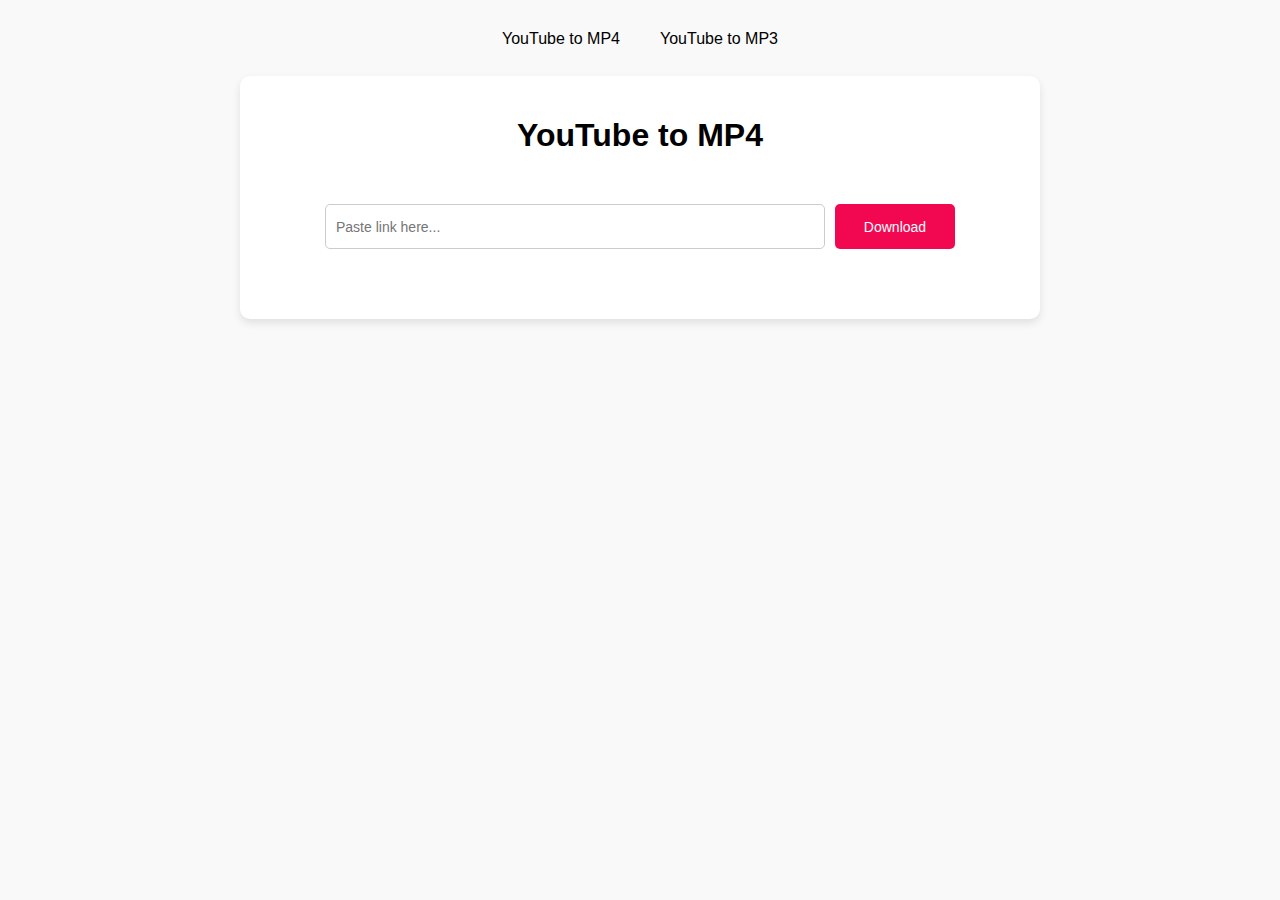
<file: index.html>
<!DOCTYPE html>
<html lang="en">
<head>
    <meta charset="UTF-8">
    <meta name="viewport" content="width=device-width, initial-scale=1.0">
    <title>YouTube Downloader - MP4</title>
    <link rel="stylesheet" href="static/styles.css">
</head>
<body>
    <nav>
        <ul>
            <a href="/">YouTube to MP4</a>
            <a href="mp3">YouTube to MP3</a>
        </ul>
    </nav>

    <br>

    <div class="main">
        <h1>YouTube to MP4</h1>
        <form id="input-container" class="input-container">
            <input type="text" id="url" class="input" name="url" required placeholder="Paste link here...">
            <button type="submit" class="download-button">Download</button>
            <input type="hidden" id="audioOnly" name="audioOnly" value="no">
        </form>
    </div>

    <div id="loading-icon" class="loading-spinner" style="display: none;"></div>

    <script src="static/javascript.js"></script>
</body>
</html>
</file>
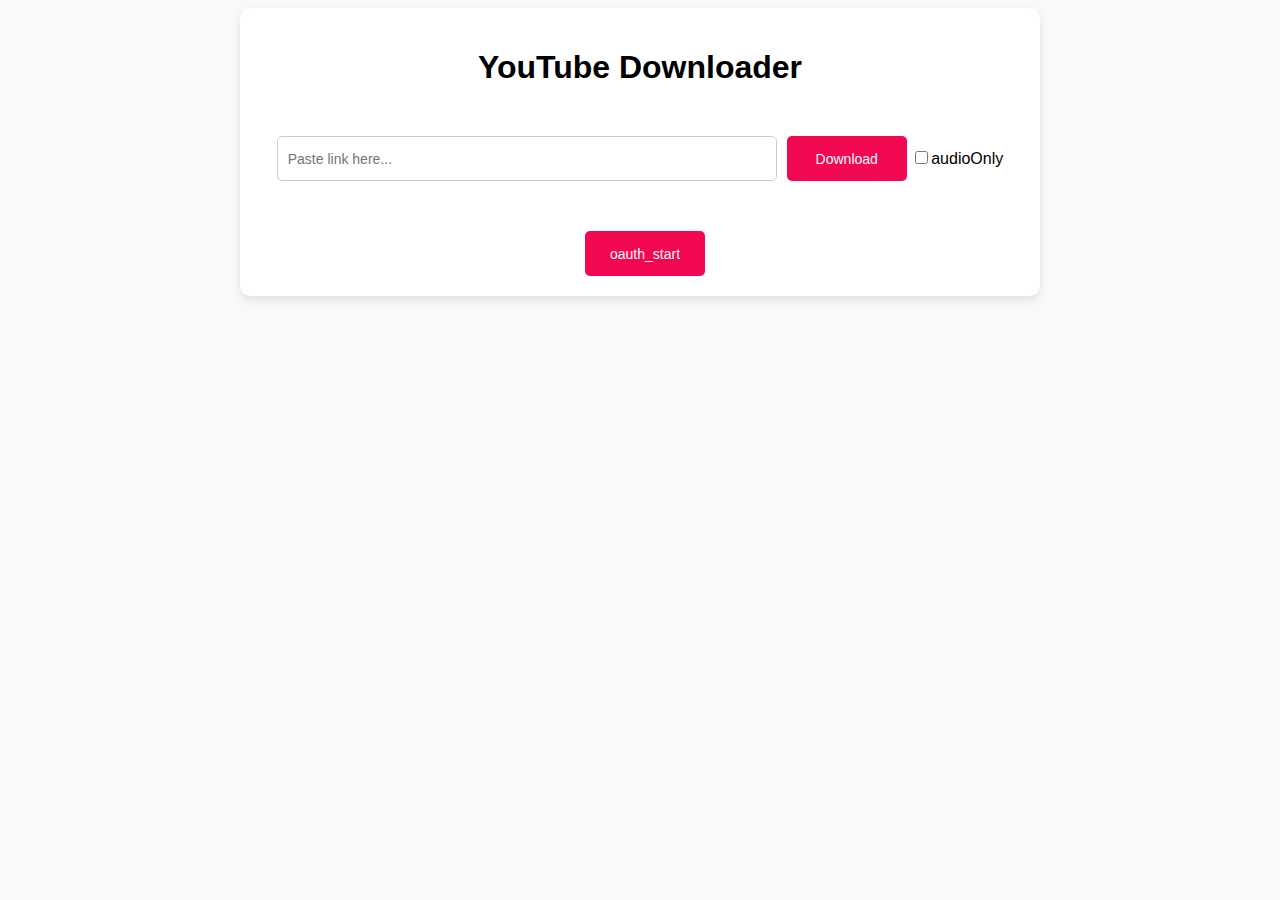
<file: src/index.html>
﻿<!DOCTYPE html>
<html lang="en">
<head>
    <meta charset="UTF-8">
    <meta name="viewport" content="width=device-width, initial-scale=1.0">
    <title>YouTube Downloader</title>
    <link rel="stylesheet" href="static/styles.css">
</head>
<body>
    <div class="main">
        <h1>YouTube Downloader</h1>
        <form id="input-container" class="input-container">
            <input type="text" id="url" class="input" name="url" required placeholder="Paste link here...">
            <div>
                <button type="submit" class="download-button">Download</button>
                <label><input type="checkbox" id="audioOnly" name="audioOnly">audioOnly</label>
            </div>
        </form>
        <button id="btn-oauth-start" href="/oauth_start" class="download-button">oauth_start</button>
    </div>

    <div id="loading-icon" class="loading-spinner" style="display: none;"></div>

    <script src="static/javascript.js"></script>
</body>
</html>
</file>
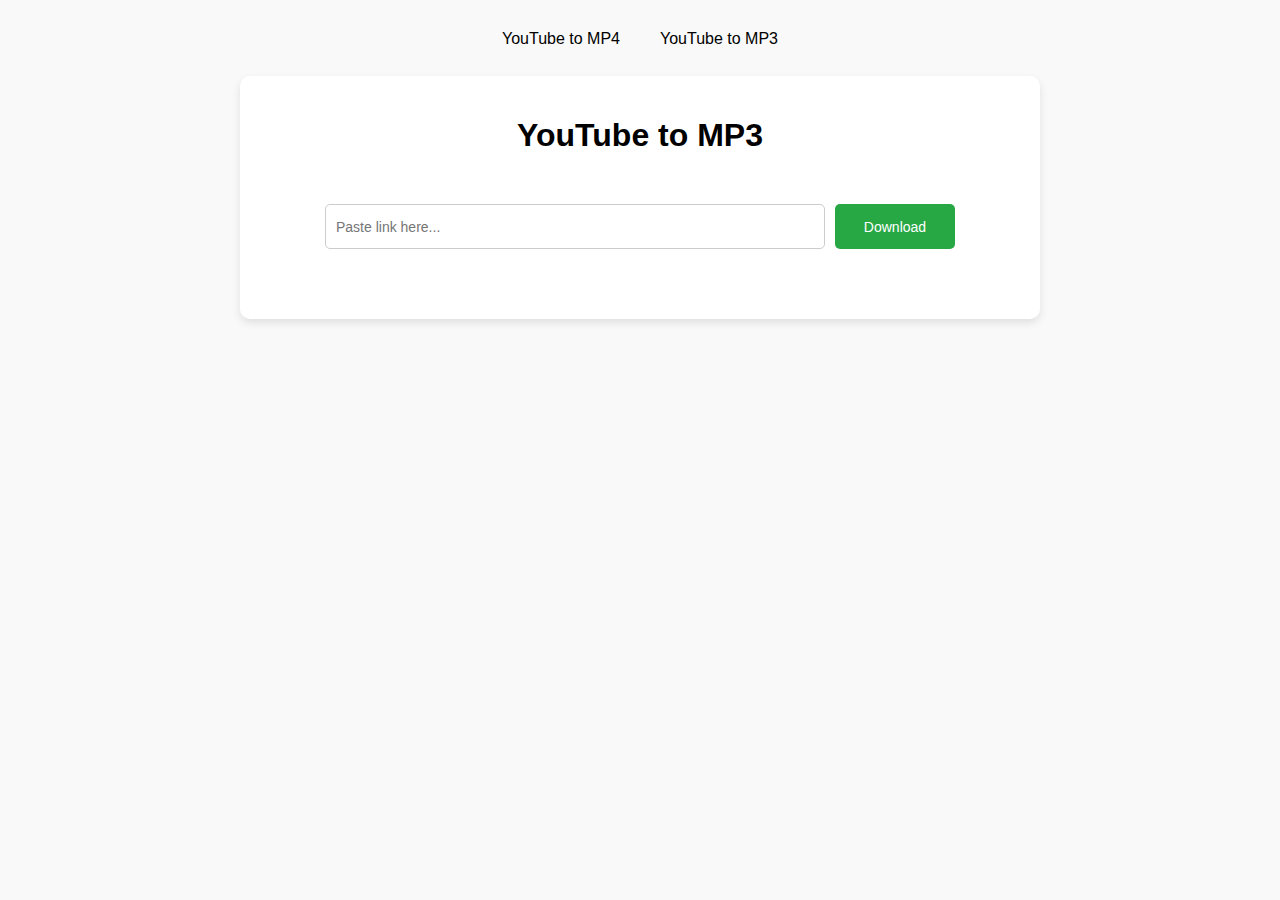
<file: mp3.html>
<!DOCTYPE html>
<html lang="en">
<head>
    <meta charset="UTF-8">
    <meta name="viewport" content="width=device-width, initial-scale=1.0">
    <title>YouTube Downloader - MP3</title>
    <link rel="stylesheet" href="static/styles.css">
</head>
<body>
    <nav>
        <ul>
            <a href="/">YouTube to MP4</a>
            <a href="mp3">YouTube to MP3</a>
        </ul>
    </nav>

    <br>

    <div class="main">
        <h1>YouTube to MP3</h1>
        <form id="input-container" class="input-container">
            <input type="text" id="url" class="input" name="url" required placeholder="Paste link here...">
            <button type="submit" class="download-button mp3-download-button">Download</button>
            <input type="hidden" id="audioOnly" name="audioOnly" value="yes">
        </form>
    </div>

    <div id="loading-icon" class="loading-spinner" style="display: none;"></div>

    <script src="static/javascript.js"></script>
</body>
</html>
</file>
<file: static/styles.css>
body {
    background-color: #F9F9F9;
    font-family: 'Arial', sans-serif;
}

nav {
    display: flex;
    flex-direction: row;
    justify-content: center;
    margin-top: 20px;
}

nav ul {
    list-style-type: none; /* Remove bullets */
    padding: 0;
    margin: 0;
    display: flex;
}

nav ul a {
    text-decoration: none;
    color: inherit;
    padding: 10px 20px;
}

nav ul a:visited {
    color: inherit;
}

nav ul a:hover {
    background-color: #f1f1f1;
    padding: 15px 25px; /* Increase padding to make the hover box larger */
    margin: -5px -5px; /* Adjust margin to compensate for increased padding */
}

.main {
    display: flex;
    flex-direction: column;
    align-items: center;
    background-color: white;
    padding: 20px;
    border-radius: 10px;
    box-shadow: 0 4px 8px rgba(0, 0, 0, 0.1); /* Optional: Add a subtle shadow */
    max-width: 800px; /* Optional: Set a maximum width */
    width: 100%; /* Ensure it takes full width up to max-width */
    margin: 0 auto;
    box-sizing: border-box;
}

h1 {
    margin-bottom: 50px
}

.input-container {
    display: flex;
    flex-direction: row;
    align-items: center;
    justify-content: center;
    width: 100%;
    margin-bottom: 50px
}

.input {
    width: 100%;
    max-width: 500px;
    height: 45px;
    padding: 0 10px 0 10px;
    border: 1px solid #ccc;
    box-sizing: border-box;
    border-radius: 5px;
    font-size: 0.875rem;
}

.download-button {
    margin-left: 10px;
    width: 120px;
    height: 45px;
    background-color: #F20851;
    border: none;
    color: white;
    cursor: pointer;
    border-radius: 5px;
    font-size: 0.875rem;
}

.download-button:hover {
    background-color: #d00745; /* Darker red on hover */
}

.mp3-download-button {
    background-color: #28a745; /* Green color for mp3 download button */
}

.mp3-download-button:hover {
    background-color: #218838; /* Darker green on hover */
}

/* Add this at the end of your CSS file */
.loading-spinner {
    border: 16px solid #f3f3f3; /* Light grey */
    border-top: 16px solid #3498db; /* Blue */
    border-radius: 50%;
    width: 120px;
    height: 120px;
    animation: spin 2s linear infinite;
    position: fixed;
    top: 50%;
    left: 50%;
    transform: translate(-50%, -50%);
    margin-left: -60px;
    z-index: 1000; /* Ensure it appears above other elements */
}

@keyframes spin {
    0% { transform: rotate(0deg); }
    100% { transform: rotate(360deg); }
}


/* Add a media query for smaller screens */
@media (max-width: 600px) {
    .input-container {
        flex-direction: column;
    }

    .input {
        width: 100%;
        margin-bottom: 10px
    }

    .download-button {
        width: 100%;
        margin-left: 0;
    }
}
</file>
<file: src/static/styles.css>
﻿body {
    background-color: #F9F9F9;
    font-family: 'Arial', sans-serif;
}

.main {
    display: flex;
    flex-direction: column;
    align-items: center;
    background-color: white;
    padding: 20px;
    border-radius: 10px;
    box-shadow: 0 4px 8px rgba(0, 0, 0, 0.1); /* Optional: Add a subtle shadow */
    max-width: 800px; /* Optional: Set a maximum width */
    width: 100%; /* Ensure it takes full width up to max-width */
    margin: 0 auto;
    box-sizing: border-box;
}

h1 {
    margin-bottom: 50px
}

.input-container {
    display: flex;
    flex-direction: row;
    align-items: center;
    justify-content: center;
    width: 100%;
    margin-bottom: 50px
}

.input {
    width: 100%;
    max-width: 500px;
    height: 45px;
    padding: 0 10px 0 10px;
    border: 1px solid #ccc;
    box-sizing: border-box;
    border-radius: 5px;
    font-size: 0.875rem;
}

.download-button {
    margin-left: 10px;
    width: 120px;
    height: 45px;
    background-color: #F20851;
    border: none;
    color: white;
    cursor: pointer;
    border-radius: 5px;
    font-size: 0.875rem;
}

.download-button:hover {
    background-color: #d00745; /* Darker red on hover */
}

/* Add this at the end of your CSS file */
.loading-spinner {
    border: 16px solid #f3f3f3; /* Light grey */
    border-top: 16px solid #3498db; /* Blue */
    border-radius: 50%;
    width: 120px;
    height: 120px;
    animation: spin 2s linear infinite;
    position: fixed;
    top: 50%;
    left: 50%;
    transform: translate(-50%, -50%);
    margin-left: -60px;
    z-index: 1000; /* Ensure it appears above other elements */
}

@keyframes spin {
    0% { transform: rotate(0deg); }
    100% { transform: rotate(360deg); }
}


/* Add a media query for smaller screens */
@media (max-width: 600px) {
    .input-container {
        flex-direction: column;
    }

    .input {
        width: 100%;
        margin-bottom: 10px
    }

    .download-button {
        width: 100%;
        margin-left: 0;
    }
}
</file>
